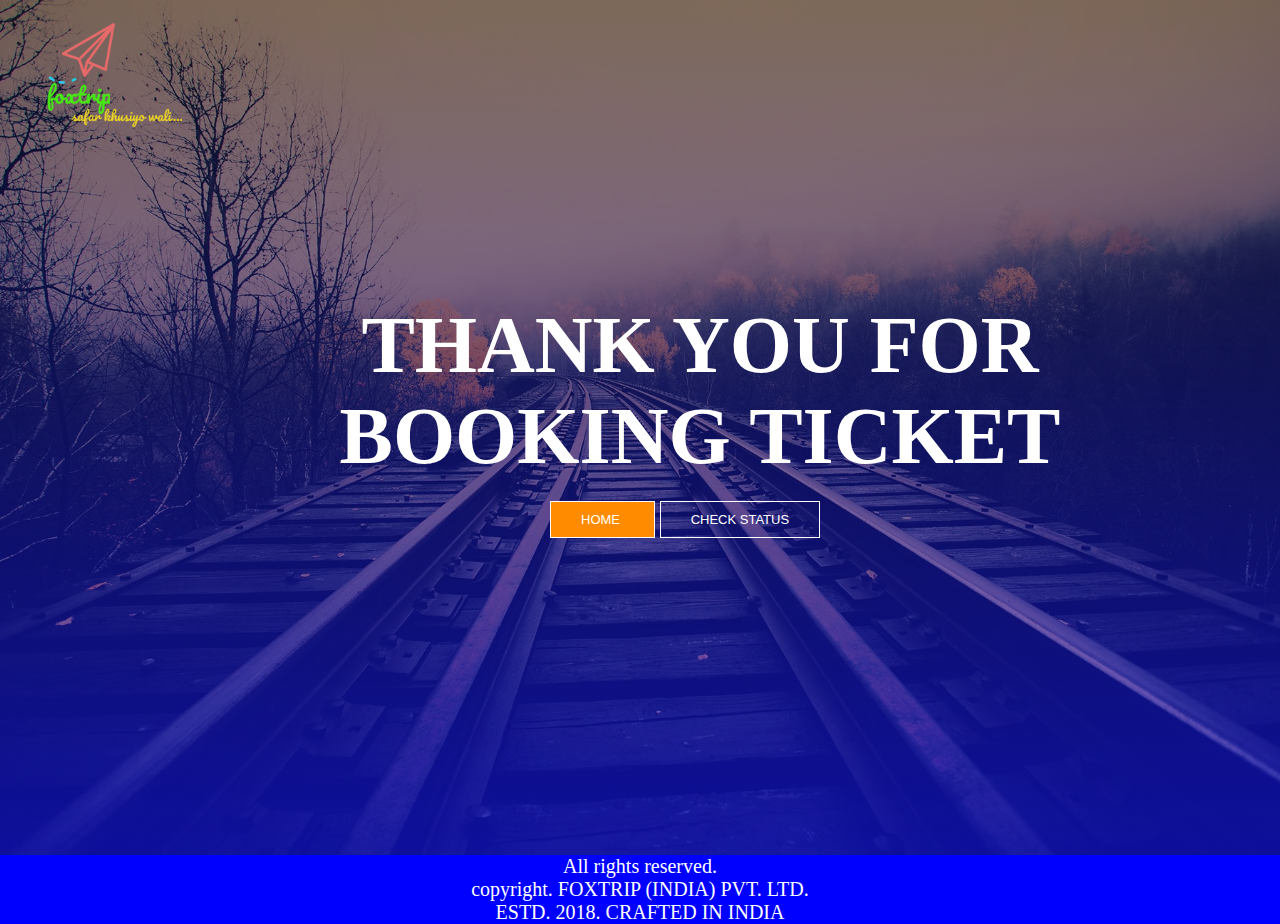
<file: afterbook.html>
<html>
<head>
<title>FOXTRIP</title>
<link  href="style1.css" rel="stylesheet" type="text/css">
</head>
<body>
	<header>
		<div class="row">
			<div class="logo">
			<img src="image3.png">
		</div>
	</div>

		<div class="hero">
			<h1>Thank You For Booking Ticket</h1>
			<div class="button">
				<a href="welcome.html" class="btn btn-one"> Home       
				</a>
				<a href="checkstatus.php" class="btn btn-two"> CHECK STATUS
				</a>
		</div>
	</div>
</header>
<div class = "hello2">
<p>
All rights reserved.
<BR>
copyright. 
FOXTRIP (INDIA) PVT. LTD.
<BR>
ESTD. 2018. CRAFTED IN INDIA
</p>
</div>
</body>
</html>
</file>
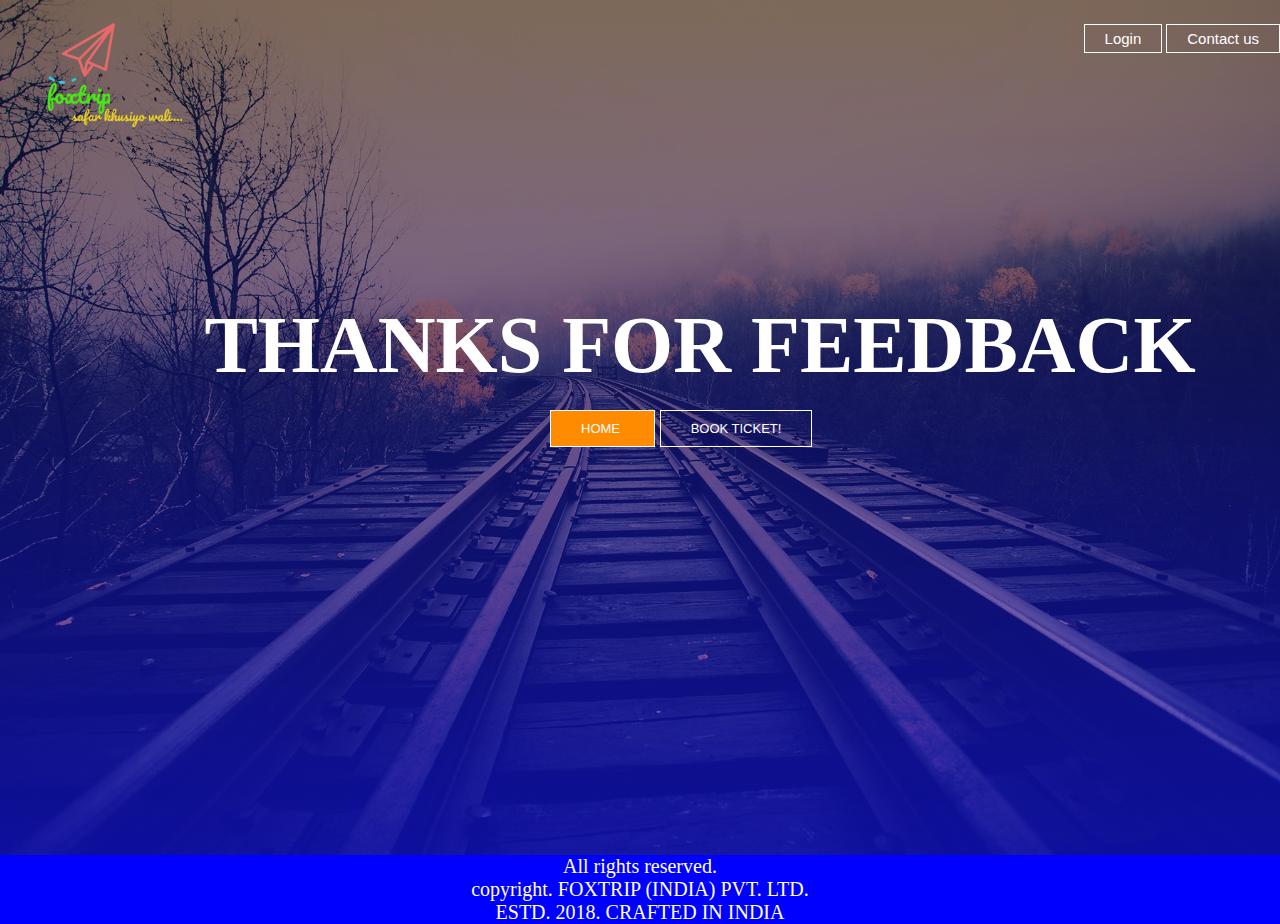
<file: contactreply.html>
<html>
<head>
<title>FOXTRIP</title>
<link  href="style1.css" rel="stylesheet" type="text/css">
</head>
<body>
	<header>
		<div class="row">
			<div class="logo">
			<img src="image3.png">
		</div>
	</div>
			
			<ul class="main-nav">
				<li class="active"><a href="login.php"> Login </a></li>
				<li class="active"><a href="contact.php"> Contact us </a></li>
			</ul>
		<div class="hero">
			<h1>Thanks For Feedback</h1>
			<div class="button">
				<a href="index.html" class="btn btn-one"> Home       
				</a>
				<a href="login.php" class="btn btn-two"> Book Ticket!
				</a>
		</div>
	</div>
</header>
<div class = "hello2">
<p>
All rights reserved.
<BR>
copyright. 
FOXTRIP (INDIA) PVT. LTD.
<BR>
ESTD. 2018. CRAFTED IN INDIA
</p>
</div>
</body>
</html>
</file>
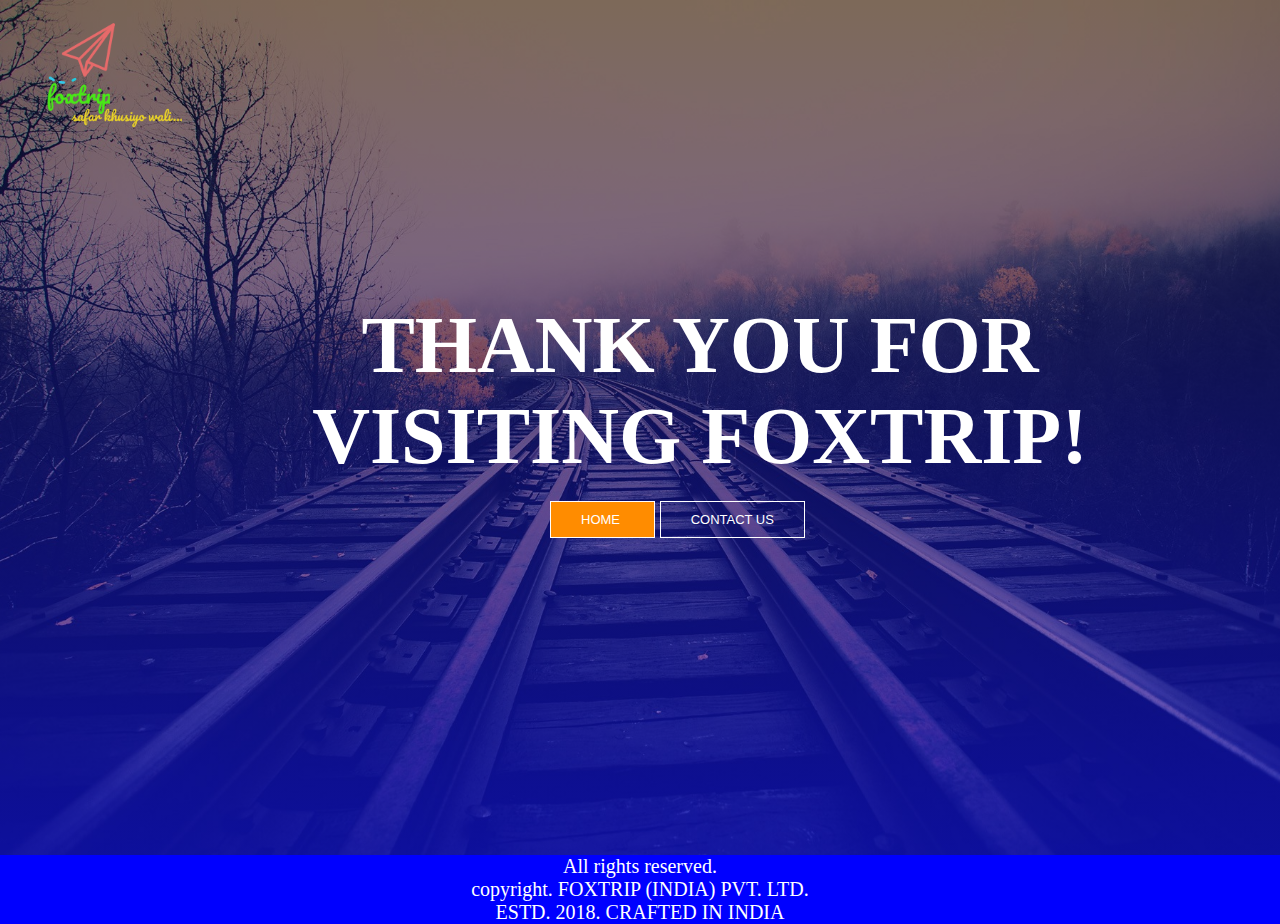
<file: thanks.html>
<html>
<head>
<title>FOXTRIP</title>
<link  href="style1.css" rel="stylesheet" type="text/css">
</head>
<body>
	<header>
		<div class="row">
			<div class="logo">
			<img src="image3.png">
		</div>
	</div>

		<div class="hero">
			<h1>Thank You For Visiting FOXTRIP!</h1>
			<div class="button">
				<a href="index.html" class="btn btn-one"> Home       
				</a>
				<a href="contact.php" class="btn btn-two"> Contact Us
				</a>
		</div>
	</div>
</header>
<div class = "hello2">
<p>
All rights reserved.
<BR>
copyright. 
FOXTRIP (INDIA) PVT. LTD.
<BR>
ESTD. 2018. CRAFTED IN INDIA
</p>
</div>
</body>
</html>
</file>
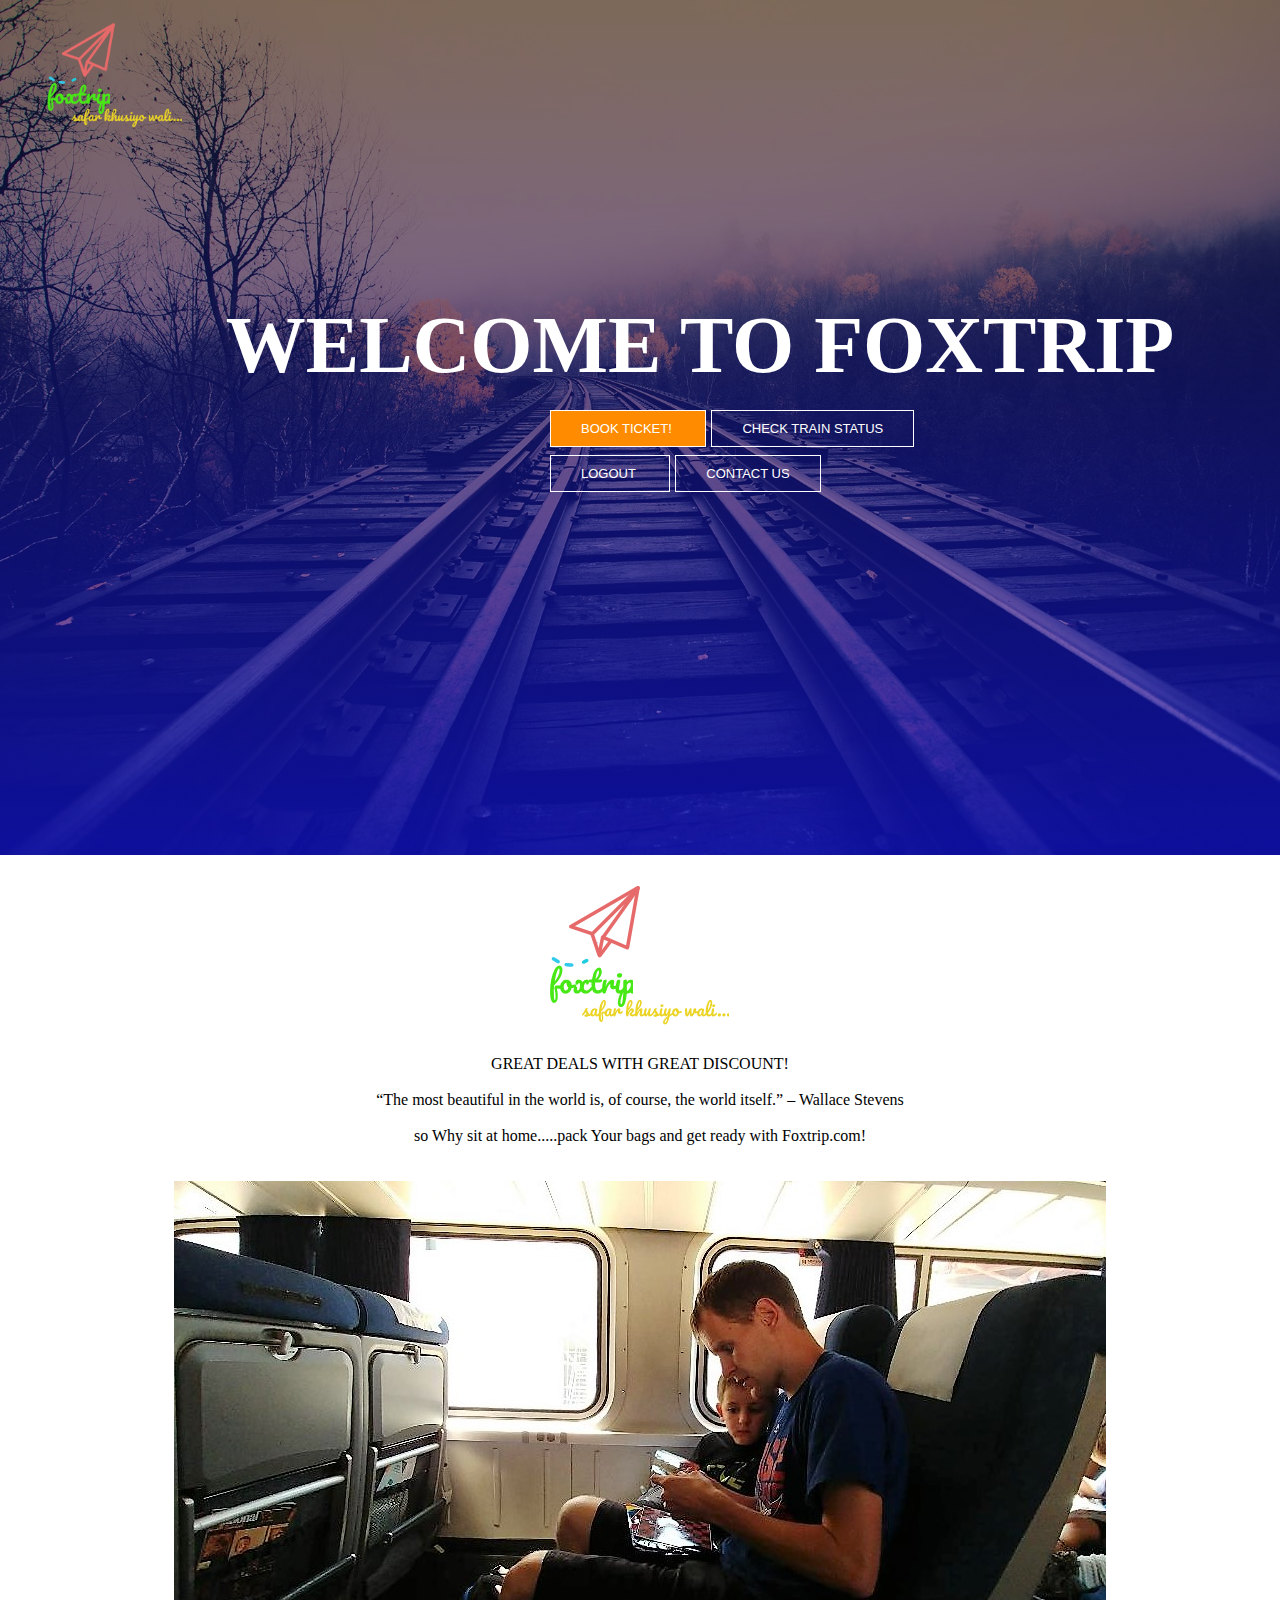
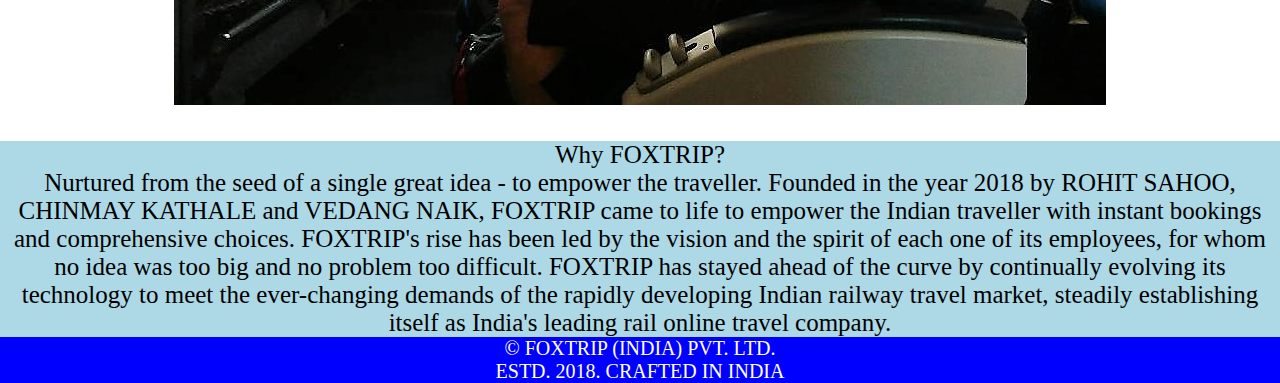
<file: welcome.html>
<html>
<head>
<title> Railway Reservation</title>
<link  href="style1.css" rel="stylesheet" type="text/css">
</head>
<body>
	<header>
		<div class="row">
			<div class="logo">
			<img src="image3.png">
		</div>
	</div>
		<div class="hero">
			<h1>Welcome To FOXTRIP</h1>
			<div class="button">
				<a href="trains.php" class="btn btn-one"> Book Ticket!
				</a>
				<a href="checkstatus.php" class="btn btn-two"> Check Train Status
				</a>
		</div>
		<div class = "button">
			
				<a href="index.php" class="btn btn-two"> Logout
				</a>
				<a href="contact.php" class="btn btn-two"> Contact us
				</a>
				
		</div>
	</div>
</header>
<div class = "hello1">
<p align = "middle">
<img src="image3.png" align= "middle">
<br>
GREAT DEALS WITH GREAT DISCOUNT!
<BR><BR>
“The most beautiful in the world is, of course, the world itself.” – Wallace Stevens
<BR><BR>
so Why sit at home.....pack Your bags and get ready with Foxtrip.com!
<BR><BR><BR>
<img src="train1.jpg" align= "middle">
</p>
<BR><BR>
</div>
<div class = "hello">
<p>
Why FOXTRIP?
<br>
Nurtured from the seed of a single great idea - to empower the traveller. Founded in the year 2018 by ROHIT SAHOO, CHINMAY KATHALE and VEDANG NAIK, FOXTRIP came to life to empower the Indian traveller with instant bookings and comprehensive choices.
FOXTRIP's rise has been led by the vision and the spirit of each one of its employees, for whom no idea was too big and no problem too difficult. FOXTRIP has stayed ahead of the curve by continually evolving its technology to meet the ever-changing demands of the rapidly developing Indian railway travel market, steadily establishing itself as India's leading rail online travel company.
</p>
</div>
<div class = "hello2">
<p>
© FOXTRIP (INDIA) PVT. LTD.
<BR>
ESTD. 2018. CRAFTED IN INDIA
</p>
</div>
</body>
</html>
	

</body>
</html>
</file>
<file: style1.css>
*
{
	margin:0;
	padding:0;
	font-family:Century Gothic;
}
header{
	background-image:linear-gradient(rgba(0,0,0,0.5), rgba(0,0,255,0.5)),url(image4.jpg);
	height: 95vh;
	background-size:cover;
	background-position:center;
}
.main-nav
{
	float:right;
	list-style:none;
	margin-top:30px;
}
.main-nav li
{
	display:inline-block;
}
.main-nav li a
{
	color:white;
	text-decoration:none;
	padding:5px 20px;
	font-family:"Roboto",sans-serif;
	font-size:15px;

}
.main-nav li.active a
{
	border: 1px solid white;
}
.maim-nav li a: hover
{
	border: 1px solid white;
}

.logo img
{
width:150px;
height:auto;
float:left;
}

body
{
	font-family:monospace;
}
.row
{
	max-width:1200px;
	margin:auto;

}
.hero
{
	position:absolute;
	width:1200px;
	margin-left:0px;
	margin-top:0px;
}
h1
{
	color:white;
	text-transform:uppercase;
	font-size:80px;
	text-align: center;
	margin-left:200px;
	margin-top:300px;

}
.button
{
	margin-top:30px;
	margin-left:550px;
}
.btn
{
	border:1px solid white;
	padding:10px 30px;
	color:white;
	text-decoration:none;
	margin-right:5px;
	font-size:13px;
	text-transform:uppercase;
}
.btn-one
{
	background-color:darkorange;
	font-family:"Roboto",sans-serif;
}

.btn-two
{
font-family: "Roboto",sans-serif;	
}
.btn-one:hover
{
	background-color:darkorange;
	transition:all 0.5s ease-in;
}

.btn-two:hover
{
	background-color:darkorange;
	transition:all 0.5s ease-in;
}

.hello
{
	background-color:lightblue;
	color: black;
	font-size: 25px;
	text-align: center;
	font-weight: 100;
}


.hello2
{
	background-color:blue;
	color: white;
	font-size: 20px;
	text-align: center;
	font-weight: 100;
}
</file>
